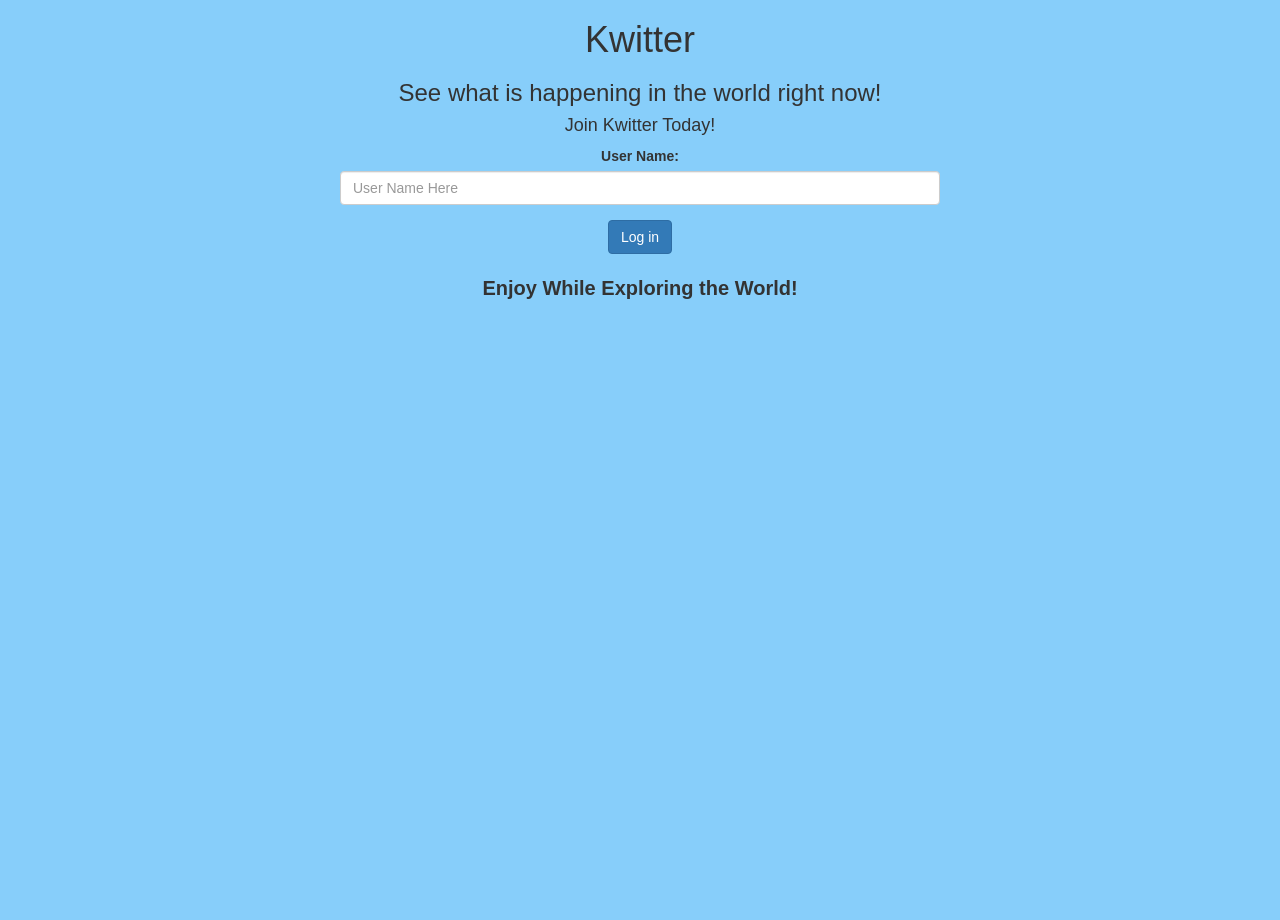
<file: index.html>
<html>
<head>
    <link href="https://fonts.googleapis.com/css?family=Yeon+Sung&display=swap" rel="stylesheet"><meta name="viewport" content="width=device-width, initial-scale=1">

<link rel="stylesheet" href="https://maxcdn.bootstrapcdn.com/bootstrap/3.4.0/css/bootstrap.min.css">
<script src="https://ajax.googleapis.com/ajax/libs/jquery/3.4.1/jquery.min.js"></script>
<script src="https://maxcdn.bootstrapcdn.com/bootstrap/3.4.0/js/bootstrap.min.js"></script>

<link rel="stylesheet" type="text/css" href="kwitter.css">
<script src="kwitter.js"></script>
</head>
<body>
    <h1 class="header" id="heading">
        Kwitter
    </h1>

<center>
<div  id="home">
<h3 >See what is happening in the world right now!</h3>
<h4 >Join Kwitter Today!</h4>
<div class="form-group">
    <label>User Name:</label>
    <input type="text" id="user_name" class="form-control" placeholder="User Name Here">
</div>
<button id="login_button" class="btn btn-primary" onclick="adduser()">Log in</button>
<br><br>
<label id="enjoy"> Enjoy While Exploring the World!</label>
</div>
</center>


</body>
</html>
</file>
<file: kwitter.css>
body{
    height: 100%;
    margin: 0;
    text-align: center;
    background-color: lightskyblue;
}
#user_name{
    width: 600;
}

#enjoy{
    font-size: 20px;
}
</file>
